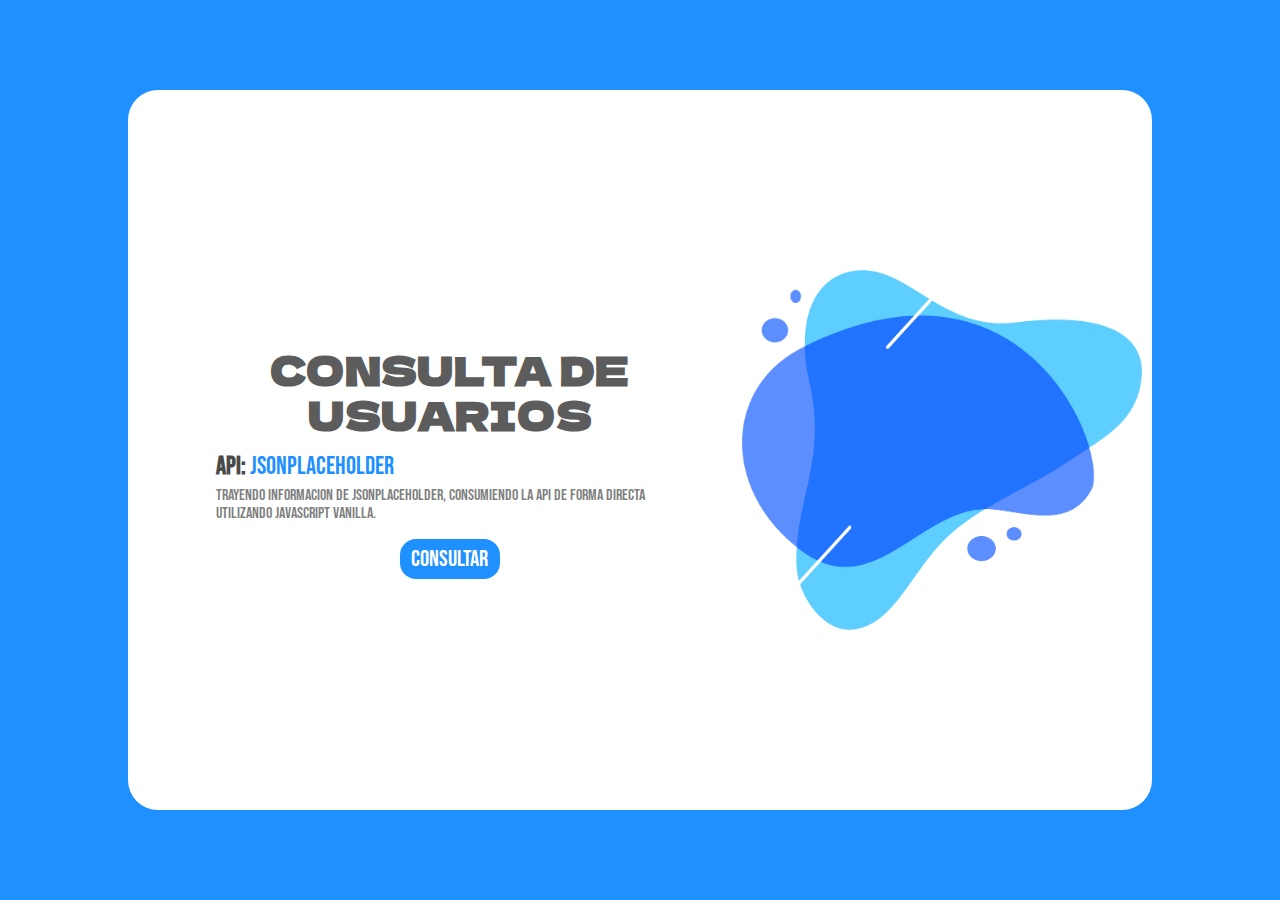
<file: index.html>
<!DOCTYPE html>
<html lang="eS">
<head>
    <meta charset="UTF-8">
    <meta http-equiv="X-UA-Compatible" content="IE=edge">
    <meta name="viewport" content="width=device-width, initial-scale=1.0">
    <link rel="stylesheet" href="normalize.css">
    <link rel="stylesheet" href="estilos.css">
    <link rel="preconnect" href="https://fonts.googleapis.com">
    <link rel="preconnect" href="https://fonts.gstatic.com" crossorigin>
    <link href="https://fonts.googleapis.com/css2?family=Dela+Gothic+One&display=swap" rel="stylesheet">
    <link rel="preconnect" href="https://fonts.googleapis.com">
    <link rel="preconnect" href="https://fonts.gstatic.com" crossorigin>
    <link href="https://fonts.googleapis.com/css2?family=Bebas+Neue&display=swap" rel="stylesheet">
    <link rel="preconnect" href="https://fonts.googleapis.com">
    <link rel="preconnect" href="https://fonts.gstatic.com" crossorigin>
    <link href="https://fonts.googleapis.com/css2?family=Merriweather+Sans:ital,wght@1,800&display=swap" rel="stylesheet">
    <link href="https://fonts.googleapis.com/icon?family=Material+Icons"
    rel="stylesheet">
    <title>Consumiendo una API</title>
</head>
<body>
    <div class="principal">
        <span class="material-icons home">home</span>
        <div class="presentacion">
            <h1 id="titulo_inicio">Consulta de usuarios</h1>
            <p id="subtitulo"><strong>API: </strong><a href="https://jsonplaceholder.typicode.com/" target="_blank">JsonPlaceHolder</a></p>
            <p id="descripcion">Trayendo informacion de jsonplaceholder, consumiendo la api de forma directa utilizando Javascript vanilla.</p>
            <button class="traerApi">Consultar</button>
        </div>
        <img src="fondo.png" alt="" class="imgPresentacion">
        </div>
        <!--
        <div class="container">
        <div>
    </div> -->
    <script src="codigo.js"> </script>
</body>
</html>
</file>
<file: estilos.css>
html{
    font-size: 62.5%;
}
*{
    margin: 0;
    padding: 0;
    box-sizing: border-box;
}
*, *::before, *::after{
    box-sizing: border-box;
}
body{

    /*background-color: rgb(80, 192, 255);*/
    background-color: dodgerblue;
}
.principal{
    width: 80%;
    height: 80vh;
    display: flex;
    flex-direction: row;
    justify-content: space-evenly;
    align-items: center;
    background-color: white;
    margin: 10vh 10%;
    border-radius: 3rem;

}
.presentacion{
    width: 60%;
    height: 65vh;
    margin: auto;
    border-radius: 2rem;
    display: flex;
    flex-direction: column;
    justify-content: center;
    align-items: center;
}
.presentacion h1{
    font-family: 'Dela Gothic One', cursive;
    font-size: 3.9rem;
    color: rgb(92, 92, 92);
    text-transform: uppercase;
    text-align: center;
}
#subtitulo{
    width: 80%;
    font-family: 'Bebas Neue', cursive;
    font-size: 2.5rem;
    color: rgb(75, 74, 74);
    text-transform: uppercase;
    margin-top: -2rem;
}
.presentacion a{
    text-decoration: none;
    color:dodgerblue
}
#descripcion{
    width: 80%;
    font-family: 'Bebas Neue', cursive;
    color: rgba(92, 92, 92, 0.781);
    font-size: 1.6rem;
    text-align: left;
    margin: 0.5rem 0;
}
.traerApi{
    width: 10rem;
    height: 4rem;
    font-family: 'Bebas Neue', cursive;
    background-color: dodgerblue;
    font-size: 2.3rem;
    color: white;
    text-align: center;
    text-transform: uppercase;
    border: none;
    border-radius: 1.6rem;
    margin-top: 1rem;
}
.traerApi:hover{
    background-color: rgb(19, 127, 235);
    cursor: pointer;
}
.imgPresentacion{
    width: 40%;
    height: 50%;
    padding-right: 1rem;
}
.container{
    width: 40%;
    height: 90%;
    margin: auto;
    border-radius: 2rem;
    font-size: 2rem;
    font-family: 'Gill Sans', 'Gill Sans MT', Calibri, 'Trebuchet MS', sans-serif;
    display: flex;
    flex-direction: column;
    text-align: center;
    justify-content: center;
    align-items: center;
    border: 1rem solid rgba(25, 122, 218, 0);

}

.container p{
    width: 80%;
    height: 8%;
    text-align: center;
    font-family: 'Gill Sans', 'Gill Sans MT', Calibri, 'Trebuchet MS', sans-serif;
    margin: 0.3rem auto;
    padding: 0.8rem 0;
    color: rgba(15, 15, 15, 0.781);
    font-size: 2rem;
    font-weight: 500;
    border: 1px solid dodgerblue;
    background-color: dodgerblue;
    color: white;
    border-radius: 1rem;
}
.container h1{
    font-family: 'Dela Gothic One', cursive;
    font-size: 3.5rem;
    color: rgb(92, 92, 92);
    text-transform: uppercase;
    text-align: center;
    margin: 0 0 1rem 0;
}
.container p:hover{
    background-color: rgb(19, 127, 235);
    cursor: pointer;
}
.consulta_usuario{
    width: 60%;
    height: 90%;
    margin: auto;
    border-radius: 2rem;
    font-size: 2rem;
    font-family: 'Gill Sans', 'Gill Sans MT', Calibri, 'Trebuchet MS', sans-serif;
    display: flex;
    flex-direction: column;
    text-align: center;
    align-items: center;
    margin-right: 1rem;
    background-image: url(fondo.png);
    background-size: cover;
    background-position: center;
    -moz-box-shadow:inset 0px 0px 3px 1px rgba(0, 0, 0, 0.342);
    -webkit-box-shadow:inset 0px 0px 3px 1px rgba(0, 0, 0, 0.342);
    box-shadow:inset 0px 0px 3px 1px rgba(0, 0, 0, 0.342);
}
.consulta_usuario h1{
    font-family: 'Dela Gothic One', cursive;
    font-size: 2.3rem;
    color: black;
    text-transform: uppercase;
    text-align: center;
    margin: 1rem 0 1rem 0;
}
.parrafo_datos{
    width: 55%;
    display: flex;
    flex-direction: column;
    justify-content: center;
    align-items: center;
    border-radius: 1rem;
    margin: auto;
    background-position: center;
}
.consulta_usuario p{
    width: 90%;
    font-family: 'Bebas Neue', cursive;
    font-size: 2.4rem;
    color: black;
    text-transform: uppercase;
    text-align: left;
    box-shadow:0 0 1px rgb(71, 159, 247);
    text-shadow:0 0 50px rgb(26, 136, 247);
    border-radius: 0.5rem;
}
.navegacion{
    width: 50%;
    display: flex;
    flex-direction: row;
    justify-content: center;
    align-items: center;
}
.navegacion div{
    width: fit-content;
    display: flex;
    flex-direction: row;
    justify-content: center;
    align-items: center;
}
.navegacion h1{
    margin-right: 0.5rem;
}
.material-icons{
    font-size: 5rem;
    text-align: center;
    color: white;
    border-radius: 100%;
    background-color: dodgerblue;
    position: relative;
    margin-left: 0.5rem;
    display: none;
    visibility: hidden;
}
.material-icons:hover{
    cursor: pointer;
    background-color: rgb(19, 127, 235);
}
/*RESPONSIVA INICIO*/

/*RESPONSIVA DISEÑO MOVIL*/
@media screen and (max-width: 290px) {
    #subtitulo{
        font-size: 2.4rem;
    }
    #titulo_inicio{
        font-size: 2.3rem;
    }
}
@media screen and (max-width: 302px) {
    html{
        font-size: 62%;
    }
    .principal{
        flex-direction: column;
        justify-content: space-evenly;
        align-items: center;
    }
    .presentacion{
        width: 90%;
        justify-content: flex-start;
    }
    #titulo_inicio{
        font-size: 2.3rem;
    }
    .imgPresentacion{
        margin: auto;
        width: 55%;
        height: 55%;
        padding: 1rem;
    }
}
@media screen and (max-width: 315px) {
    html{
        font-size: 62%;
    }
    .principal{
        flex-direction: column;
        justify-content: space-evenly;
        align-items: center;
    }
    .presentacion{
        width: 90%;
        justify-content: flex-start;
    }
    .imgPresentacion{
        margin: auto;
        width: 55%;
        height: 55%;
        padding: 1rem;
    }
}
@media screen and (max-width: 312px) {
    html{
        font-size: 60%;
    }
    .imgPresentacion{
        margin: auto;
        width: 50%;
        height: 50%;
        padding: 1rem;
    }
}

@media screen and (max-width: 218px) {
    html{
        font-size: 55%;
    }

    #titulo_inicio{
        font-size: 1.9rem;
    }
    .imgPresentacion{
        margin: auto;
        width: 50%;
        height: 50%;
        padding: 1rem;
    }
    #subtitulo{
        font-size: 2rem;
    }
}
@media screen and (max-width: 232px) {
    html{
        font-size: 55%;
    }

    #titulo_inicio{
        font-size: 2rem;
    }
    .imgPresentacion{
        margin: auto;
        width: 50%;
        height: 20%;
        padding: 1rem;
    }
    #subtitulo{
        font-size: 2rem;
    }
}
@media screen and (max-width: 370px) {
    .principal{
        flex-direction: column;
        justify-content: space-evenly;
        align-items: center;
    }
    .presentacion{
        width: 90%;
        justify-content: flex-start;
    }
    .presentacion h1{
        font-size: 2.5rem;
        text-align: center;
    }
    #subtitulo{
        margin: 1rem auto;
    }
    .imgPresentacion{
        margin: auto;
        width: 55%;
        height: 55%;
        padding: 1rem;
    }
}
@media screen and (max-width: 502px) {
    .principal{
        flex-direction: column;
        justify-content: space-evenly;
        align-items: center;
        min-height: fit-content;
    }
    .presentacion{
        width: 90%;
        justify-content: flex-start;
    }
    .presentacion h1{
        font-size: 2.5rem;
        text-align: center;
    }
    #subtitulo{
        margin: 1rem auto;

    }
    .imgPresentacion{
        margin: auto;
        width: 55%;
        height: 55%;
        padding: 1rem 1rem 5rem 1rem;
    }
}
@media screen and (min-width: 503px) {
    .presentacion h1{
        font-size: 2.3rem;
        text-align: center;
        padding-bottom: 1rem;
    }
    .imgPresentacion{
        margin: auto;
        height:45%;
    }
    #subtitulo{
        font-size: 2.3rem;

    }
    #descripcion{
        font-size: 1.3rem;}
}
@media screen and (min-width: 550px) {
    .presentacion h1{
        font-size: 2.5rem;
        text-align: center;
        padding-bottom: 1rem;
    }
    .imgPresentacion{
        margin: auto;
        height:45%;
    }
    #subtitulo{
        font-size: 2.3rem;
    }
    #descripcion{
        font-size: 1.3rem;}
}
@media screen and (min-width: 603px) {
    .presentacion h1{
        font-size: 2.8rem;
        text-align: center;
        padding-bottom: 1rem;
    }
    .imgPresentacion{
        margin: auto;
        height:45%;
    }
    #subtitulo{
        font-size: 2.4rem;
    }
    #descripcion{
        font-size: 1.5rem;}
}
@media screen and (min-width: 803px) {
    .presentacion h1{
        font-size: 3.9rem;
        text-align: center;
        padding-bottom: 1rem;
    }
    .imgPresentacion{
        width: 40%;
        height: 50%;
    }
    #subtitulo{
        font-size: 2.5rem;
    }
    #descripcion{
        font-size: 1.6rem;}
}
</file>
